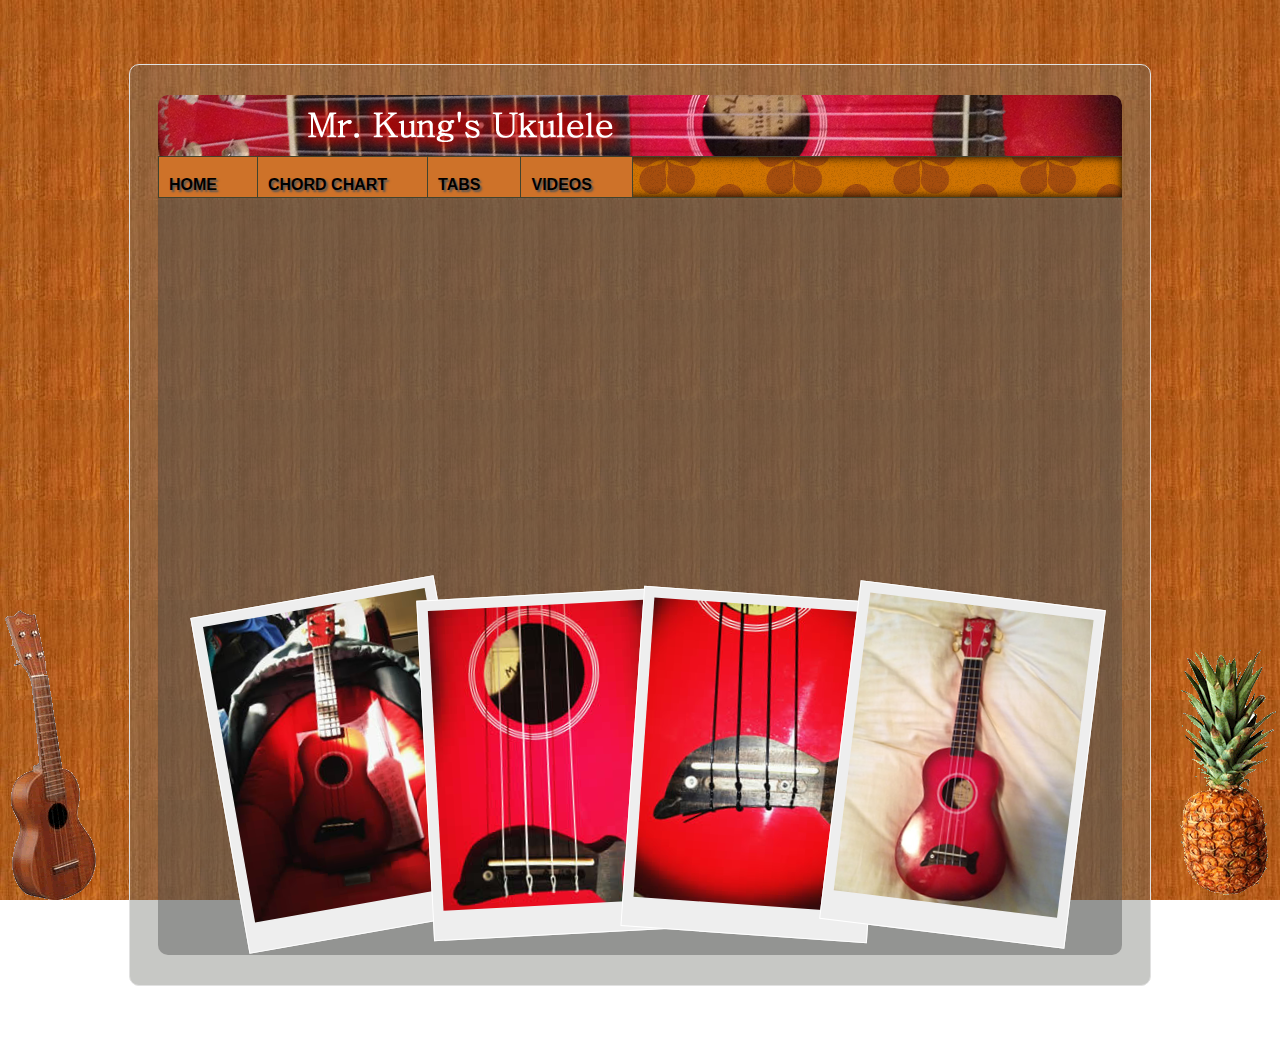
<file: index.html>
<!DOCTYPE HTML PUBLIC "-//W3C//DTD HTML 4.01 Transitional//EN" "http://www.w3.org/TR/html4/loose.dtd">
<html>
<head>
<title>Mr. Kung's Uke</title>
<meta http-equiv="Content-Type" content="text/html; charset=iso-8859-1">
<link rel="stylesheet" type="text/css" href="styles.css" />
</head>
<!--Give the body an id to identify each page later within the CSS to determine which navbutton to colourize-->
<body id="home">
	<!--Create the translucent, rounded container that everything sits on-->
    <div id="container">
        <!--The darker translucent subcontainer that everything sits in-->
        <div id="subcontainer">
            <!--The header which has a background image with the title - for liquid design so the image shrinks when screen size shrinks-->
            <div id="header">
            </div>
            <!--The navbar containing a "list" of links - semantically the best way to organize a group of items-->
            <div id="navbar">
            	<!--Give the ul and each li a different class so they can be styled individually depending on which page the user is on-->
                <ul class="nav">
                    <li class="navHome"><a href="#">Home</a></li>
                    <li class="navChords"><a href="http://www.kiwiukulele.co.nz/Kiwi-Ukulele-Chord-Chart.pdf" target="_blank">Chord Chart</a></li>
                    <li class="navMusic"><a href="http://jenfo.com/ukulele/songs/soprano/" target="_blank">Tabs</a></li>
                    <li class="navVideos"><a href="videos.html">Videos</a></li>
                </ul>
            </div>
            <!--The main area with everything else in it-->
            <div id="main" align="center">
                <!--The video embed code from YouTube-->
                <!--Note: I added &wmode=transparent to get YouTube to be under the photos because IE is stupid-->
                <iframe width="480" height="360" src="https://www.youtube.com/embed/aSq1cez_flQ?rel=0&wmode=transparent" frameborder="0" allowfullscreen></iframe>
                <!--A list of images - again, the best way to organize a group of items-->
                <!--Each image has its own class in order to rotate the image differently in CSS-->
                <ul class="polaroid">
                    <li class="a">
                        <img src="images/uke.jpg" />
                    </li>
                    <li class="b">
                        <img src="images/uke2.jpg" />
                    </li>
                    <li class="c">
                        <img src="images/uke3.jpg" />
                    </li>
                    <li class="d">
                        <img src="images/uke4.jpg" />
                    </li>
                </ul>
            </div>
        </div>
    </div>
    <!--Two divs coming up with background images - both divs are position:fixed so they do not scroll with the page-->
    <div id="pineapple">
    </div>
    <div id="uke">
    </div>
</body>
</html>
</file>
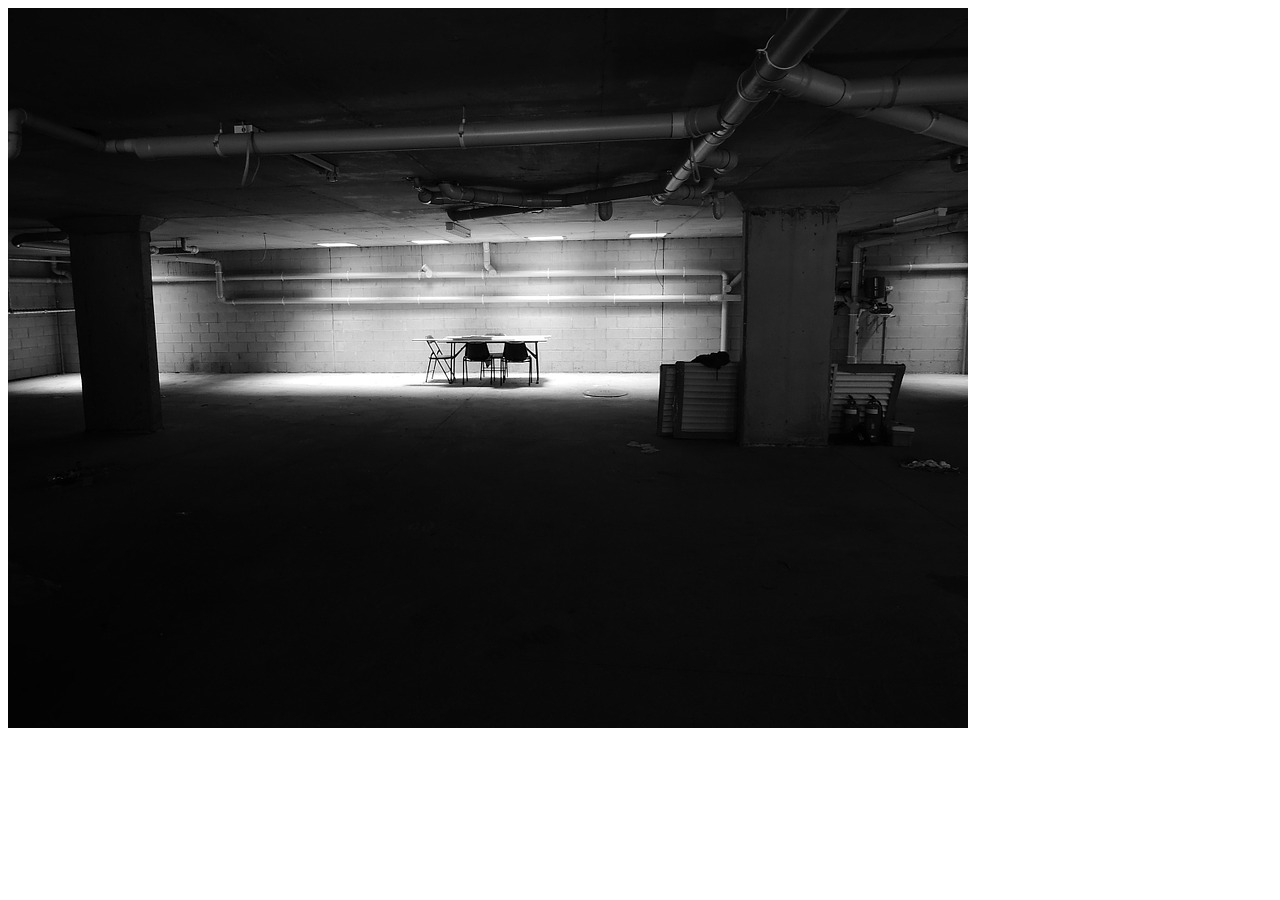
<file: lvl3index.html>
<!DOCTYPE html>
<html>
	<head>
		<title>Fire</title>
	</head>

	<body>
	
		<map name="map">
		<area shape="rect" coords="835,396 854,436" href="lvl2index.html">
		
		
		</map>

<img src="blackrooom.jpg" usemap="map">






</html>
</file>
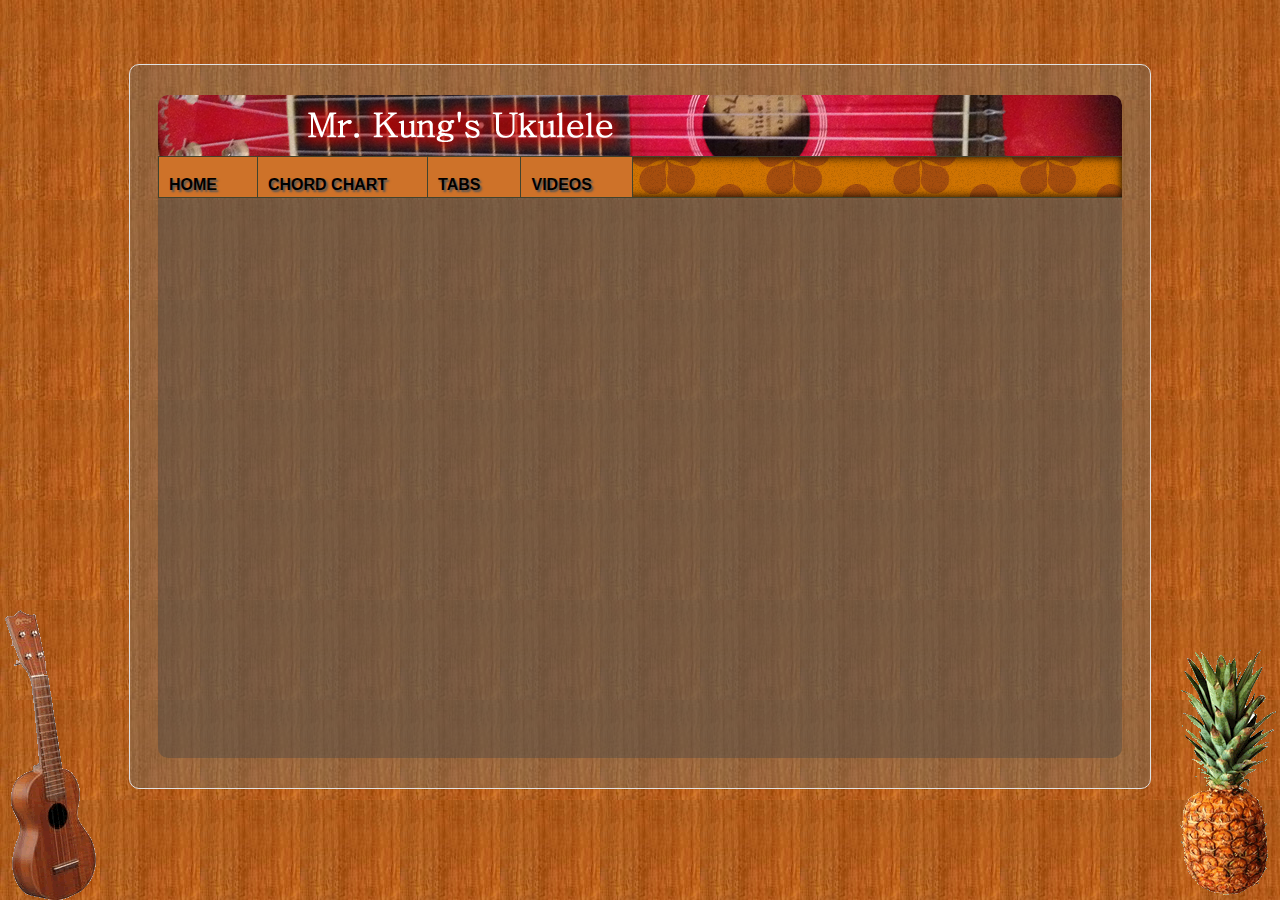
<file: videos.html>
<!DOCTYPE HTML PUBLIC "-//W3C//DTD HTML 4.01 Transitional//EN" "http://www.w3.org/TR/html4/loose.dtd">
<html>
<head>
<title>Mr. Kung's Uke</title>
<meta http-equiv="Content-Type" content="text/html; charset=iso-8859-1">
<link rel="stylesheet" type="text/css" href="styles.css" />
</head>
<!--Give the body an id to identify each page later within the CSS to determine which navbutton to colourize-->
<body id="videos">
	<!--Create the translucent, rounded container that everything sits on-->
    <div id="container">
        <!--The darker translucent subcontainer that everything sits in-->
        <div id="subcontainer">
            <!--The header which has a background image with the title - for liquid design so the image shrinks when screen size shrinks-->
            <div id="header">
            </div>
            <!--The navbar containing a "list" of links - semantically the best way to organize a group of items-->
            <div id="navbar">
            	<!--Give the ul and each li a different class so they can be styled individually depending on which page the user is on-->
                <ul class="nav">
                    <li class="navHome"><a href="index.html">Home</a></li>
                    <li class="navChords"><a href="http://www.kiwiukulele.co.nz/Kiwi-Ukulele-Chord-Chart.pdf" target="_blank">Chord Chart</a></li>
                    <li class="navMusic"><a href="http://jenfo.com/ukulele/songs/soprano/" target="_blank">Tabs</a></li>
                    <li class="navVideos"><a href="#">Videos</a></li>
                </ul>
            </div>
            <!--The main area with everything else in it-->
            <div id="main">
                <!--The video embed code from YouTube-->
         		<iframe width="853" height="480" src="https://www.youtube.com/embed/videoseries?list=PLE7CFDC763DD748BA&amp;hl=en_US" frameborder="0" allowfullscreen></iframe>
            </div>
        </div>
    </div>
    <!--Two divs coming up with background images - both divs are position:fixed so they do not scroll with the page-->
    <div id="pineapple">
    </div>
    <div id="uke">
    </div>
</body>
</html>
</file>
<file: styles.css>
body,html {
	margin:0px;
	background:url("images/background.jpg"); 
	background-attachment:fixed; 
	font-family:Geneva, Arial, Helvetica, sans-serif;
}



#container {
	margin:auto; 
	margin-top:5%; 
	margin-bottom:5%;
	max-width:1000px; 
	background: rgba(116,118,111, 0.4); 
	-webkit-border-radius: 10px; 
	-moz-border-radius: 10px;
	border-radius: 10px;
	padding:10px; 
	border: thin solid #e1e1e1;
}



#header {
	width:100%;
	height:61px; 
	background:url("images/heading.jpg");
	-webkit-border-top-left-radius: 10px;
	-webkit-border-top-right-radius: 10px;
	-moz-border-radius-topleft: 10px;
	-moz-border-radius-topright: 10px;
	border-top-left-radius: 10px;
	border-top-right-radius: 10px;
}

#subcontainer {
	max-width:964px; 
	margin:auto; 
	margin-top:20px;
	margin-bottom:20px;
	background: rgba(70,70,70, 0.4); 
	-webkit-border-radius: 10px; 
	-moz-border-radius: 10px;
	border-radius: 10px;
	padding:0px;
	overflow:auto; 
}


}
#home li.navHome a, #chords li.navChords a, #music li.navMusic a, #videos li.navVideos a{ 
	background:#a64e0e;
	color:#fff;
	text-shadow:none;	
}



#main {
	overflow:hidden; 
	padding:40px;
	text-align:center; 
}





ul.nav {
	margin:0px;
	padding:0px;
	float:left; 
	width:100%;
	border:1px solid #42432d;
	border-width:1px 0px;
	background:url("images/navBackground.png");
	box-shadow: inset 0px 0px 10px #000; 
}



ul.nav li{
	display:inline; 
	padding:0px;
	margin:0px;
}
ul.nav li:first-child a{
	border-left:1px solid #42432d; 
}
ul.nav a:link, ul.nav a:visited { 
	color:#000;
	background:#ce7229;	
	padding:20px 40px 4px 10px;
	float:left;
	width:auto;
	border-right:1px solid #42432d;
	text-decoration:none;
	font:bold 1em/1em Arial,Helvetica,sans-serif; 
	text-transform:uppercase; 
	text-shadow: 2px 2px 2px #555; 
}
ul.nav a:hover {
	color:#fff;
	background:#ab5b1c;	
}
ul.polaroid li { 
	list-style:none; 
	float:left; 
	padding: 10px 10px 25px 10px; 
	background:#eee;
	border: 1px solid #fff; 
	margin:-20px; 
}
ul.polaroid li.a { 
	z-index:1; 
	-webkit-transform: rotate(-10deg); 
	-moz-transform: rotate(-10deg); 
	-ms-transform: rotate(-10deg); 
}
ul.polaroid li.b {
	z-index:1;
	-webkit-transform: rotate(-3deg);
	-moz-transform: rotate(-3deg);	
	-ms-transform: rotate(-3deg);
}
ul.polaroid li.c {
	z-index:1;
	-webkit-transform: rotate(4deg);
	-moz-transform: rotate(4deg);
	-ms-transform: rotate(4deg);
}
ul.polaroid li.d {
	z-index:1;
	-webkit-transform: rotate(7deg);
	-moz-transform: rotate(7deg);
	-ms-transform: rotate(7deg);
}

#uke{
	position:fixed;
	left:0px;
	bottom:0px;
	background:url("images/fixeduke.gif");
	width:98px;
	height:290px;	
}

#pineapple {
	position:fixed; 
	right:0px; 
	bottom:0px;
	background:url("images/pineapple.gif");
	width:105px;
	height:255px;
</file>
